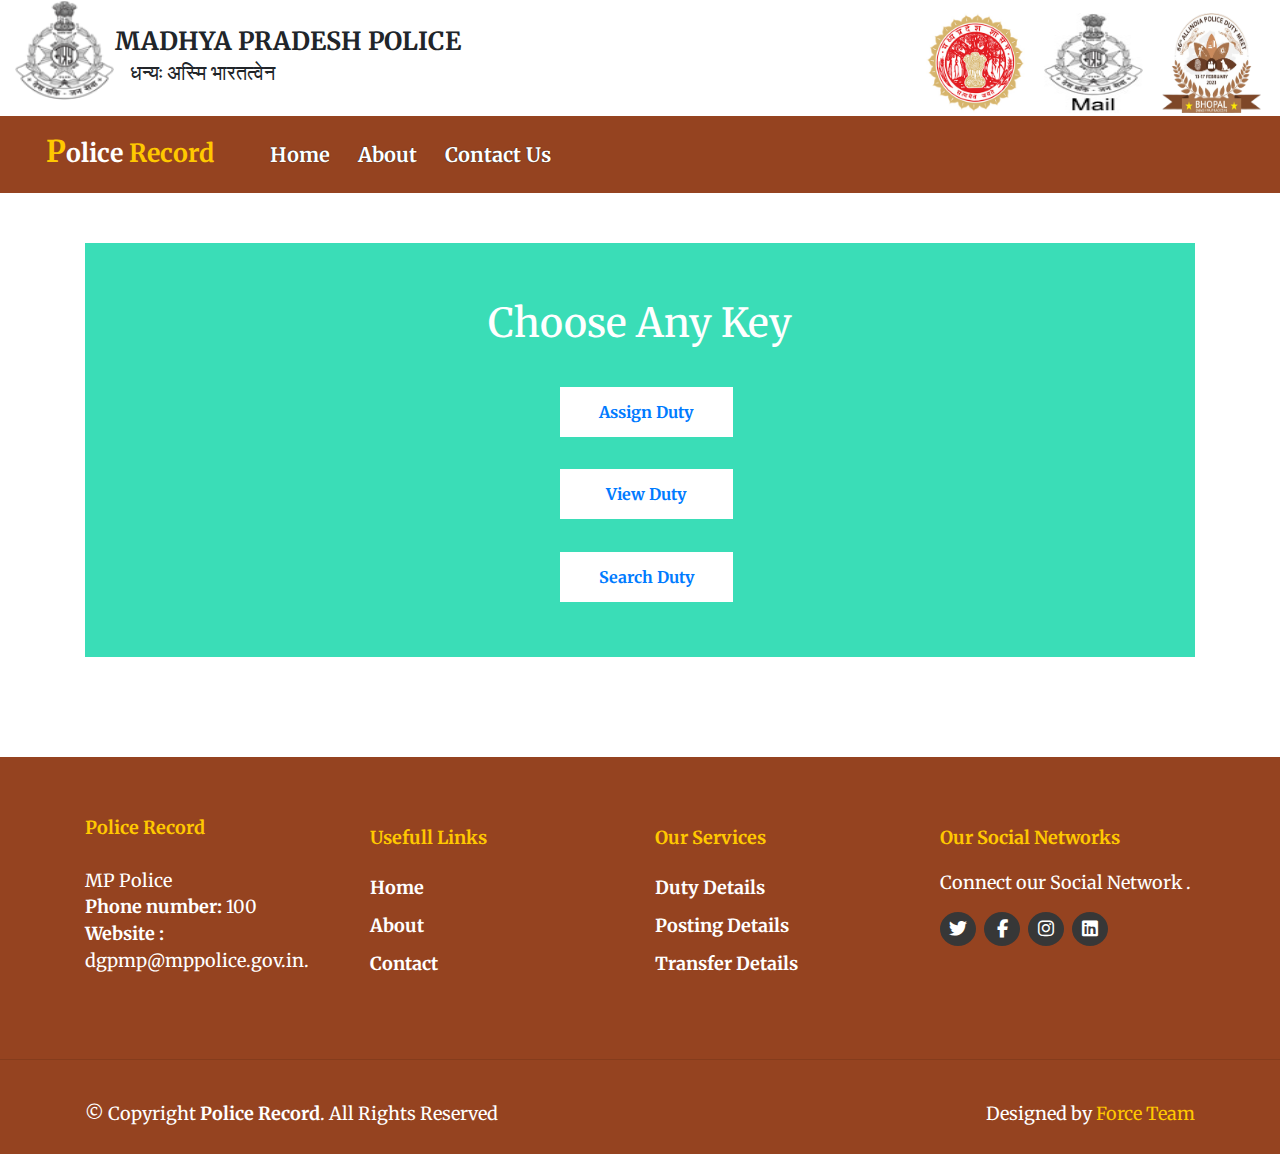
<file: Duty_Allocation.html>
<!DOCTYPE html>
<html lang="en">
<head>
    <meta charset="UTF-8">
    <meta http-equiv="X-UA-Compatible" content="IE=edge">
    <meta name="viewport" content="width=device-width, initial-scale=1.0">
    <title>MP POLICE </title>
    <link rel="stylesheet" href="style.css">
    <link rel="stylesheet" href="https://cdnjs.cloudflare.com/ajax/libs/font-awesome/6.2.0/css/all.min.css">
    <!-- bootstrap links -->
    <link href="https://cdn.jsdelivr.net/npm/bootstrap@5.0.2/dist/css/bootstrap.min.css" rel="stylesheet" integrity="sha384-EVSTQN3/azprG1Anm3QDgpJLIm9Nao0Yz1ztcQTwFspd3yD65VohhpuuCOmLASjC" crossorigin="anonymous">
    <!-- bootstrap links -->
    <!-- fonts links -->
    <link rel="preconnect" href="https://fonts.googleapis.com">
    <link rel="preconnect" href="https://fonts.gstatic.com" crossorigin>
    <link href="https://fonts.googleapis.com/css2?family=Merriweather&display=swap" rel="stylesheet">
    <!-- fonts links -->
</head>
<body>
  <div class="top-navbar">

    <a>
      <img alt="Police Mail" class="ulimg" data-entity-type="file" data-entity-uuid="" height="100" src="./images/MP12.png" width="99">
      <p>MADHYA PRADESH POLICE </p></br>
        <h5>धन्यः अस्मि भारतत्वेन</h5>
      

    </a>

      
      <div class="icons">
           

<a>
        <img alt="MadhyaPradesh Shasan" class="ulimg" data-entity-type="file" data-entity-uuid="519b0e59-4cbe-4785-bded-d7c54022a1ab"  height ="100"src="./images/Madhya_Pradesh_sashan-home.jpg"width="99">
      </a>
      <a>
        <img alt="Police Mail" class="ulimg" data-entity-type="file" data-entity-uuid="" height="100" src="./images/mp-police-mail.jpg" width="99">
      </a>

      <a>
       
        <img alt="aipdm" class="ulimg" data-entity-type="file" data-entity-uuid="" height="100" src="./images/AIPDM1.png" width="99">
        
      </a>


          <!--
          <a href="register.html"><img src="./images/register.png" alt="" width="18px">Register</a> -->
      </div>
  </div>
    <!-- top navbar -->

    <!-- navbar -->
    <nav class="navbar navbar-expand-lg" id="navbar">
        <div class="container-fluid">
          <a class="navbar-brand" href="index.html" id="logo"><span id="span1">P</span>olice <span>Record</span></a>
          <button class="navbar-toggler" type="button" data-bs-toggle="collapse" data-bs-target="#navbarSupportedContent" aria-controls="navbarSupportedContent" aria-expanded="false" aria-label="Toggle navigation">
            <span><img src="./images/menu.png" alt="" width="30px"></span>
          </button>
          <div class="collapse navbar-collapse" id="navbarSupportedContent">
            <ul class="navbar-nav me-auto mb-2 mb-lg-0">
              <li class="nav-item">
                <a class="nav-link active" aria-current="page" href="index.html">Home</a>
              </li>
              <!--
              <li class="nav-item">
                <a class="nav-link" href="#">Rules</a>
              </li> 

            -->
              
              <li class="nav-item">
                <a class="nav-link" href="about.html">About</a>
              </li>
              <li class="nav-item">
                <a class="nav-link" href="contact.html">Contact Us</a>
              </li>
            </ul>
            
          </div>
        </div>
      </nav>
    
      <div class="container" id="contact">

<!-- New code -->

<!-- code for Buttons -->
<link href="//maxcdn.bootstrapcdn.com/bootstrap/4.1.1/css/bootstrap.min.css" rel="stylesheet" id="bootstrap-css">
<script src="//maxcdn.bootstrapcdn.com/bootstrap/4.1.1/js/bootstrap.min.js"></script>
<script src="//cdnjs.cloudflare.com/ajax/libs/jquery/3.2.1/jquery.min.js"></script>
<!------ Include the above in your HEAD tag ---------->
<div class="container-fluid home-main">
		<!--<h2>Assign Duty <span class="blinker">.</span></h2>-->
    <h1>Choose Any Key</h1>
		<button type="submit" class="btn btn-default" ><a href="Duty_all_Assign12.php"><span class="blinker">Assign Duty</span></a></button>
</br>
        <!--<h2>View Duty <span class="blinker">.</span></h2>-->
		<button type="button" class="btn btn-default"><a href="dutyview.php"><span class="blinker">View Duty</span></a></button>


  </br>
  <!--<h2>View Duty <span class="blinker">.</span></h2>-->
<button type="button" class="btn btn-default"><a href="Duty_search.php"><span class="blinker">Search Duty</span></a></button>
	</div>
	
    <!--
    <div class="container-fluid home-content1">
		<div class="row">
			<div class="col-md-6 content1-left">
				<h3>Why to use Bootstrap <span class="blinker">?</span></h3>
				<p>Build responsive, mobile-first projects on the web with the world’s most popular front-end component library.</p>
            -->
				<!-- <div class="content1-left"></div> -->
             
            </div>
         <!--
			<div class="col-md-6 content1-right">
				<p>Bootstrap is an open source toolkit for developing with HTML, CSS, and JS. Quickly prototype your ideas or build your entire app with our Sass variables and mixins, responsive grid system, extensive prebuilt components, and powerful plugins built on jQuery.</p>
			</div>
        
		</div>
	</div>

	<div class="container-fluid home-content2">
		<p><span>News</span> and <span>announcements</span> for all things <span>Bootstrap</span>, including new <span>releases</span> and <span>Bootstrap Themes</span>.</p>
	</div>
      </div>
    -->
<!-- code for Buttons -->


 
    <!-- footer -->
    <footer id="footer">
      <div class="footer-top">
        <div class="container">
          <div class="row">

            <div class="col-lg-3 col-md-6 footer-contact">
              <h4>Police Record </h4>
              <p>
                MP Police <br>
              
              </p>
              <strong>Phone number:</strong> 100 <br>
              <strong>Website :</strong> dgpmp@mppolice.gov.in.<br>
            </div>

            <div class="col-lg-3 col-md-6 footer-links">
              <h4>Usefull Links</h4>
             <ul>
              <li><a href="index.html">Home</a></li>
             
              <li><a href="about.html">About</a></li>
              <li><a href="contact.html">Contact</a></li>
              
             </ul>
            </div>

            <div class="col-lg-3 col-md-6 footer-links">
              <h4>Our Services</h4>

             <ul>
              <li><a href="#">Duty Details</a></li>
              <li><a href="#">Posting Details</a></li>
              <li><a href="#">Transfer Details</a></
             </ul>
            </div>

            <div class="col-lg-3 col-md-6 footer-links">
              <h4>Our Social Networks</h4>
              <p>Connect our Social Network .</p>

              <div class="socail-links mt-3">
                <a href="https://twitter.com/mppolicedeptt?lang=en"><i class="fa-brands fa-twitter"></i></a>
                <a href="https://www.facebook.com/MPPoliceDeptt/"><i class="fa-brands fa-facebook-f"></i></a>
                <a href="https://www.instagram.com/mp_police_official/?hl=en"><i class="fa-brands fa-instagram"></i></a>
                
                <a href="https://in.linkedin.com/company/mppolice"><i class="fa-brands fa-linkedin"></i></a>
              </div>
            
            </div>

          </div>
        </div>
      </div>
      <hr>
      <div class="container py-4">
        <div class="copyright">
          &copy; Copyright <strong><span>Police Record</span></strong>. All Rights Reserved
        </div>
        <div class="credits">
          Designed by <a href="#">Force Team</a>
        </div>
      </div>

     
    </footer>
    <!-- footer -->
</file>
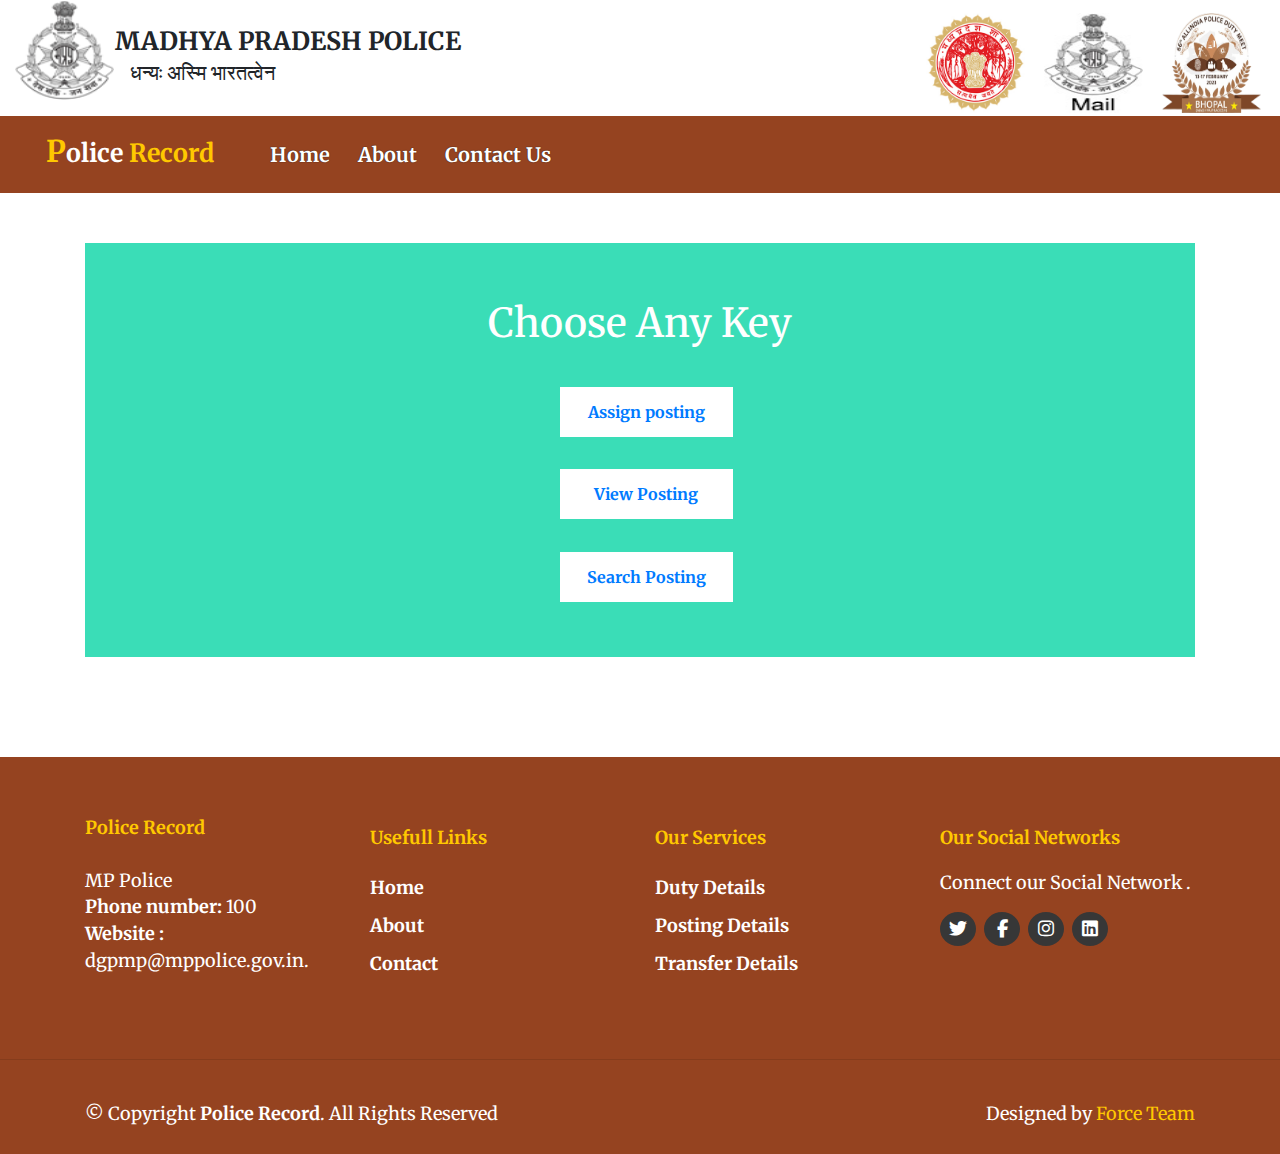
<file: posting_allocation.html>
<!DOCTYPE html>
<html lang="en">
<head>
    <meta charset="UTF-8">
    <meta http-equiv="X-UA-Compatible" content="IE=edge">
    <meta name="viewport" content="width=device-width, initial-scale=1.0">
    <title>MP POLICE </title>
    <link rel="stylesheet" href="style.css">
    <link rel="stylesheet" href="https://cdnjs.cloudflare.com/ajax/libs/font-awesome/6.2.0/css/all.min.css">
    <!-- bootstrap links -->
    <link href="https://cdn.jsdelivr.net/npm/bootstrap@5.0.2/dist/css/bootstrap.min.css" rel="stylesheet" integrity="sha384-EVSTQN3/azprG1Anm3QDgpJLIm9Nao0Yz1ztcQTwFspd3yD65VohhpuuCOmLASjC" crossorigin="anonymous">
    <!-- bootstrap links -->
    <!-- fonts links -->
    <link rel="preconnect" href="https://fonts.googleapis.com">
    <link rel="preconnect" href="https://fonts.gstatic.com" crossorigin>
    <link href="https://fonts.googleapis.com/css2?family=Merriweather&display=swap" rel="stylesheet">
    <!-- fonts links -->
</head>
<body>
  <div class="top-navbar">

    <a>
      <img alt="Police Mail" class="ulimg" data-entity-type="file" data-entity-uuid="" height="100" src="./images/MP12.png" width="99">
      <p>MADHYA PRADESH POLICE </p></br>
        <h5>धन्यः अस्मि भारतत्वेन</h5>
      

    </a>

      
      <div class="icons">
           

<a>
        <img alt="MadhyaPradesh Shasan" class="ulimg" data-entity-type="file" data-entity-uuid="519b0e59-4cbe-4785-bded-d7c54022a1ab"  height ="100"src="./images/Madhya_Pradesh_sashan-home.jpg"width="99">
      </a>
      <a>
        <img alt="Police Mail" class="ulimg" data-entity-type="file" data-entity-uuid="" height="100" src="./images/mp-police-mail.jpg" width="99">
      </a>

      <a>
       
        <img alt="aipdm" class="ulimg" data-entity-type="file" data-entity-uuid="" height="100" src="./images/AIPDM1.png" width="99">
        
      </a>


          <!--
          <a href="register.html"><img src="./images/register.png" alt="" width="18px">Register</a> -->
      </div>
  </div>
    <!-- top navbar -->

    <!-- navbar -->
    <nav class="navbar navbar-expand-lg" id="navbar">
        <div class="container-fluid">
          <a class="navbar-brand" href="index.html" id="logo"><span id="span1">P</span>olice <span>Record</span></a>
          <button class="navbar-toggler" type="button" data-bs-toggle="collapse" data-bs-target="#navbarSupportedContent" aria-controls="navbarSupportedContent" aria-expanded="false" aria-label="Toggle navigation">
            <span><img src="./images/menu.png" alt="" width="30px"></span>
          </button>
          <div class="collapse navbar-collapse" id="navbarSupportedContent">
            <ul class="navbar-nav me-auto mb-2 mb-lg-0">
              <li class="nav-item">
                <a class="nav-link active" aria-current="page" href="index.html">Home</a>
              </li>
              <!--
              <li class="nav-item">
                <a class="nav-link" href="#">Rules</a>
              </li> 

            -->
              
              <li class="nav-item">
                <a class="nav-link" href="about.html">About</a>
              </li>
              <li class="nav-item">
                <a class="nav-link" href="contact.html">Contact Us</a>
              </li>
            </ul>
            
          </div>
        </div>
      </nav>
    
      <div class="container" id="contact">

<!-- New code -->

<!-- code for Buttons -->
<link href="//maxcdn.bootstrapcdn.com/bootstrap/4.1.1/css/bootstrap.min.css" rel="stylesheet" id="bootstrap-css">
<script src="//maxcdn.bootstrapcdn.com/bootstrap/4.1.1/js/bootstrap.min.js"></script>
<script src="//cdnjs.cloudflare.com/ajax/libs/jquery/3.2.1/jquery.min.js"></script>
<!------ Include the above in your HEAD tag ---------->
<div class="container-fluid home-main">
		<!--<h2>Assign Duty <span class="blinker">.</span></h2>-->
    <h1>Choose Any Key</h1>
		<button type="submit" class="btn btn-default" ><a href="posting_all_assign12.php"><span class="blinker">Assign posting</span></a></button>
</br>
        <!--<h2>View Duty <span class="blinker">.</span></h2>-->
		<button type="button" class="btn btn-default"><a href="postingview.php"><span class="blinker">View Posting</span></a></button>


  </br>
  <!--<h2>View Duty <span class="blinker">.</span></h2>-->
<button type="button" class="btn btn-default"><a href="posting_search.php"><span class="blinker">Search Posting</span></a></button>
	</div>
	
    <!--
    <div class="container-fluid home-content1">
		<div class="row">
			<div class="col-md-6 content1-left">
				<h3>Why to use Bootstrap <span class="blinker">?</span></h3>
				<p>Build responsive, mobile-first projects on the web with the world’s most popular front-end component library.</p>
            -->
				<!-- <div class="content1-left"></div> -->
             
            </div>
         <!--
			<div class="col-md-6 content1-right">
				<p>Bootstrap is an open source toolkit for developing with HTML, CSS, and JS. Quickly prototype your ideas or build your entire app with our Sass variables and mixins, responsive grid system, extensive prebuilt components, and powerful plugins built on jQuery.</p>
			</div>
        
		</div>
	</div>

	<div class="container-fluid home-content2">
		<p><span>News</span> and <span>announcements</span> for all things <span>Bootstrap</span>, including new <span>releases</span> and <span>Bootstrap Themes</span>.</p>
	</div>
      </div>
    -->
<!-- code for Buttons -->


    <!-- footer -->
    <footer id="footer">
      <div class="footer-top">
        <div class="container">
          <div class="row">

            <div class="col-lg-3 col-md-6 footer-contact">
              <h4>Police Record </h4>
              <p>
                MP Police <br>
              
              </p>
              <strong>Phone number:</strong> 100 <br>
              <strong>Website :</strong> dgpmp@mppolice.gov.in.<br>
            </div>

            <div class="col-lg-3 col-md-6 footer-links">
              <h4>Usefull Links</h4>
             <ul>
              <li><a href="index.html">Home</a></li>
             
              <li><a href="about.html">About</a></li>
              <li><a href="contact.html">Contact</a></li>
              
             </ul>
            </div>

            <div class="col-lg-3 col-md-6 footer-links">
              <h4>Our Services</h4>

             <ul>
              <li><a href="#">Duty Details</a></li>
              <li><a href="#">Posting Details</a></li>
              <li><a href="#">Transfer Details</a></
             </ul>
            </div>

            <div class="col-lg-3 col-md-6 footer-links">
              <h4>Our Social Networks</h4>
              <p>Connect our Social Network .</p>

              <div class="socail-links mt-3">
                <a href="https://twitter.com/mppolicedeptt?lang=en"><i class="fa-brands fa-twitter"></i></a>
                <a href="https://www.facebook.com/MPPoliceDeptt/"><i class="fa-brands fa-facebook-f"></i></a>
                <a href="https://www.instagram.com/mp_police_official/?hl=en"><i class="fa-brands fa-instagram"></i></a>
                
                <a href="https://in.linkedin.com/company/mppolice"><i class="fa-brands fa-linkedin"></i></a>
              </div>
            
            </div>

          </div>
        </div>
      </div>
      <hr>
      <div class="container py-4">
        <div class="copyright">
          &copy; Copyright <strong><span>Police Record</span></strong>. All Rights Reserved
        </div>
        <div class="credits">
          Designed by <a href="#">Force Team</a>
        </div>
      </div>

     
    </footer>
    <!-- footer -->
</file>
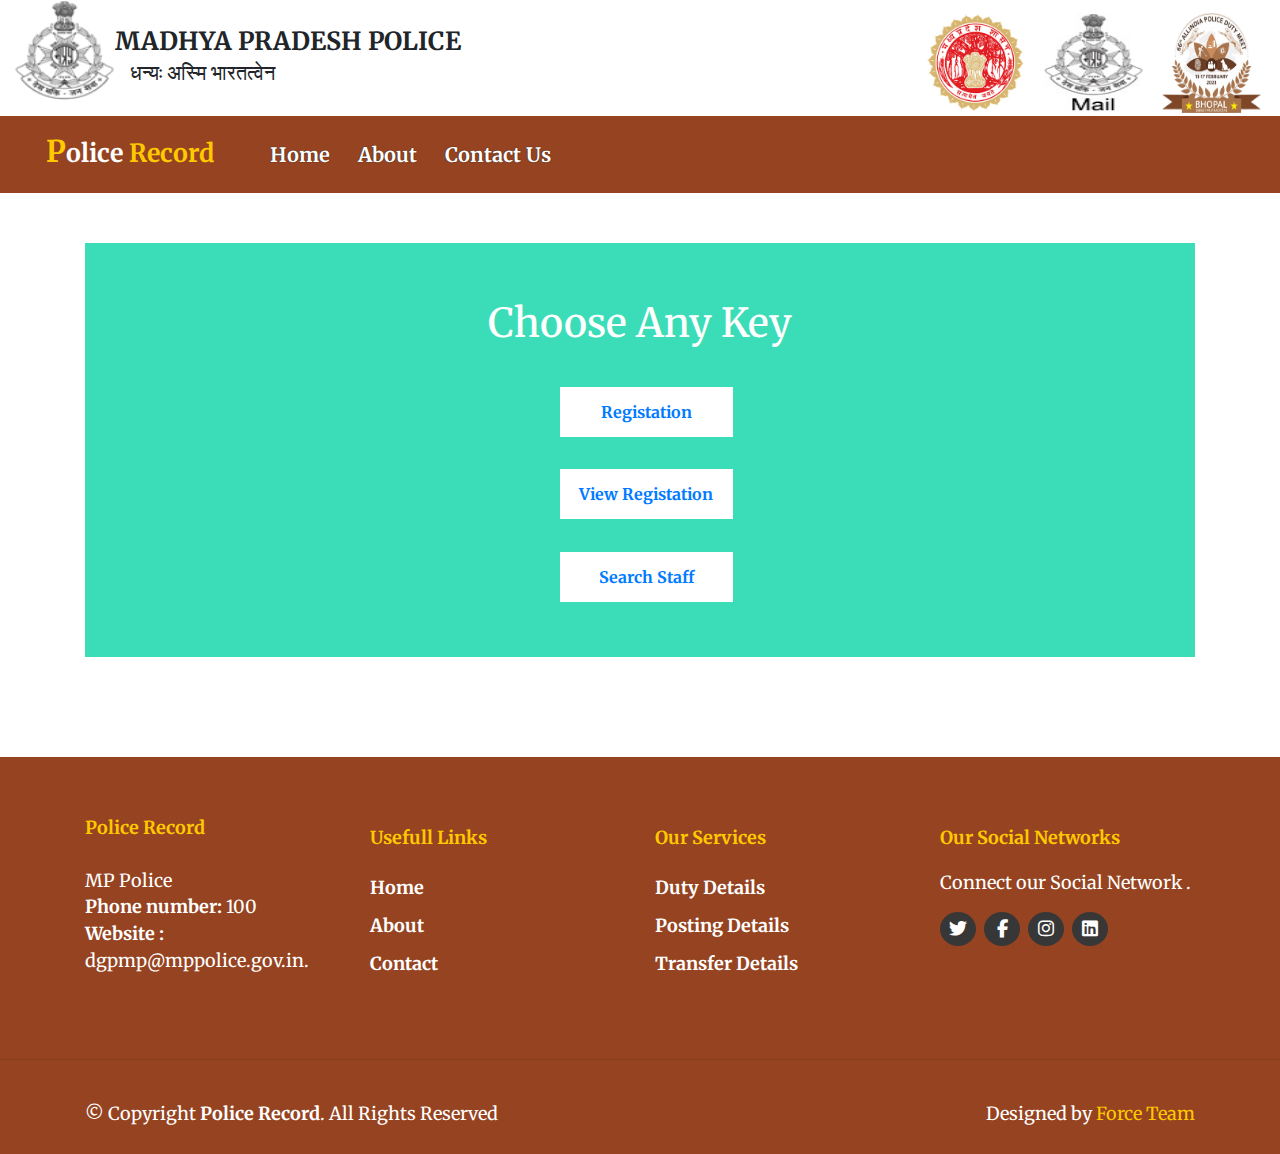
<file: registation_allocation.html>
<!DOCTYPE html>
<html lang="en">
<head>
    <meta charset="UTF-8">
    <meta http-equiv="X-UA-Compatible" content="IE=edge">
    <meta name="viewport" content="width=device-width, initial-scale=1.0">
    <title>MP POLICE </title>
    <link rel="stylesheet" href="style.css">
    <link rel="stylesheet" href="https://cdnjs.cloudflare.com/ajax/libs/font-awesome/6.2.0/css/all.min.css">
    <!-- bootstrap links -->
    <link href="https://cdn.jsdelivr.net/npm/bootstrap@5.0.2/dist/css/bootstrap.min.css" rel="stylesheet" integrity="sha384-EVSTQN3/azprG1Anm3QDgpJLIm9Nao0Yz1ztcQTwFspd3yD65VohhpuuCOmLASjC" crossorigin="anonymous">
    <!-- bootstrap links -->
    <!-- fonts links -->
    <link rel="preconnect" href="https://fonts.googleapis.com">
    <link rel="preconnect" href="https://fonts.gstatic.com" crossorigin>
    <link href="https://fonts.googleapis.com/css2?family=Merriweather&display=swap" rel="stylesheet">
    <!-- fonts links -->
</head>
<body>
  <div class="top-navbar">

    <a>
      <img alt="Police Mail" class="ulimg" data-entity-type="file" data-entity-uuid="" height="100" src="./images/MP12.png" width="99">
      <p>MADHYA PRADESH POLICE </p></br>
        <h5>धन्यः अस्मि भारतत्वेन</h5>
      

    </a>

      
      <div class="icons">
           

<a>
        <img alt="MadhyaPradesh Shasan" class="ulimg" data-entity-type="file" data-entity-uuid="519b0e59-4cbe-4785-bded-d7c54022a1ab"  height ="100"src="./images/Madhya_Pradesh_sashan-home.jpg"width="99">
      </a>
      <a>
        <img alt="Police Mail" class="ulimg" data-entity-type="file" data-entity-uuid="" height="100" src="./images/mp-police-mail.jpg" width="99">
      </a>

      <a>
       
        <img alt="aipdm" class="ulimg" data-entity-type="file" data-entity-uuid="" height="100" src="./images/AIPDM1.png" width="99">
        
      </a>


          <!--
          <a href="register.html"><img src="./images/register.png" alt="" width="18px">Register</a> -->
      </div>
  </div>
    <!-- top navbar -->

    <!-- navbar -->
    <nav class="navbar navbar-expand-lg" id="navbar">
        <div class="container-fluid">
          <a class="navbar-brand" href="index.html" id="logo"><span id="span1">P</span>olice <span>Record</span></a>
          <button class="navbar-toggler" type="button" data-bs-toggle="collapse" data-bs-target="#navbarSupportedContent" aria-controls="navbarSupportedContent" aria-expanded="false" aria-label="Toggle navigation">
            <span><img src="./images/menu.png" alt="" width="30px"></span>
          </button>
          <div class="collapse navbar-collapse" id="navbarSupportedContent">
            <ul class="navbar-nav me-auto mb-2 mb-lg-0">
              <li class="nav-item">
                <a class="nav-link active" aria-current="page" href="index.html">Home</a>
              </li>
              <!--
              <li class="nav-item">
                <a class="nav-link" href="#">Rules</a>
              </li> 

            -->
              
              <li class="nav-item">
                <a class="nav-link" href="about.html">About</a>
              </li>
              <li class="nav-item">
                <a class="nav-link" href="contact.html">Contact Us</a>
              </li>
            </ul>
            
          </div>
        </div>
      </nav>
    
      <div class="container" id="contact">

<!-- New code -->

<!-- code for Buttons -->
<link href="//maxcdn.bootstrapcdn.com/bootstrap/4.1.1/css/bootstrap.min.css" rel="stylesheet" id="bootstrap-css">
<script src="//maxcdn.bootstrapcdn.com/bootstrap/4.1.1/js/bootstrap.min.js"></script>
<script src="//cdnjs.cloudflare.com/ajax/libs/jquery/3.2.1/jquery.min.js"></script>
<!------ Include the above in your HEAD tag ---------->
<div class="container-fluid home-main">
		<!--<h2>Assign Duty <span class="blinker">.</span></h2>-->
    <h1>Choose Any Key</h1>
		<button type="submit" class="btn btn-default" ><a href="registation_aII_staff.php"><span class="blinker">Registation</span></a></button>
</br>
        <!--<h2>View Duty <span class="blinker">.</span></h2>-->
		<button type="button" class="btn btn-default"><a href="registationView.php"><span class="blinker">View Registation</span></a></button>
	

  <br>
    <!--<h2>View Duty <span class="blinker">.</span></h2>-->
		<button type="button" class="btn btn-default"><a href="registation_search_staff.php"><span class="blinker">Search Staff</span></a></button>
	</div>
	
    <!--
    <div class="container-fluid home-content1">
		<div class="row">
			<div class="col-md-6 content1-left">
				<h3>Why to use Bootstrap <span class="blinker">?</span></h3>
				<p>Build responsive, mobile-first projects on the web with the world’s most popular front-end component library.</p>
            -->
				<!-- <div class="content1-left"></div> -->
             
            </div>
         <!--
			<div class="col-md-6 content1-right">
				<p>Bootstrap is an open source toolkit for developing with HTML, CSS, and JS. Quickly prototype your ideas or build your entire app with our Sass variables and mixins, responsive grid system, extensive prebuilt components, and powerful plugins built on jQuery.</p>
			</div>
        
		</div>
	</div>

	<div class="container-fluid home-content2">
		<p><span>News</span> and <span>announcements</span> for all things <span>Bootstrap</span>, including new <span>releases</span> and <span>Bootstrap Themes</span>.</p>
	</div>
      </div>
    -->
<!-- code for Buttons -->


    <!-- footer -->
    <footer id="footer">
      <div class="footer-top">
        <div class="container">
          <div class="row">

            <div class="col-lg-3 col-md-6 footer-contact">
              <h4>Police Record </h4>
              <p>
                MP Police <br>
              
              </p>
              <strong>Phone number:</strong> 100 <br>
              <strong>Website :</strong> dgpmp@mppolice.gov.in.<br>
            </div>

            <div class="col-lg-3 col-md-6 footer-links">
              <h4>Usefull Links</h4>
             <ul>
              <li><a href="index.html">Home</a></li>
             
              <li><a href="about.html">About</a></li>
              <li><a href="contact.html">Contact</a></li>
              
             </ul>
            </div>

            <div class="col-lg-3 col-md-6 footer-links">
              <h4>Our Services</h4>

             <ul>
              <li><a href="#">Duty Details</a></li>
              <li><a href="#">Posting Details</a></li>
              <li><a href="#">Transfer Details</a></
             </ul>
            </div>

            <div class="col-lg-3 col-md-6 footer-links">
              <h4>Our Social Networks</h4>
              <p>Connect our Social Network .</p>

              <div class="socail-links mt-3">
                <a href="https://twitter.com/mppolicedeptt?lang=en"><i class="fa-brands fa-twitter"></i></a>
                <a href="https://www.facebook.com/MPPoliceDeptt/"><i class="fa-brands fa-facebook-f"></i></a>
                <a href="https://www.instagram.com/mp_police_official/?hl=en"><i class="fa-brands fa-instagram"></i></a>
                
                <a href="https://in.linkedin.com/company/mppolice"><i class="fa-brands fa-linkedin"></i></a>
              </div>
            
            </div>

          </div>
        </div>
      </div>
      <hr>
      <div class="container py-4">
        <div class="copyright">
          &copy; Copyright <strong><span>Police Record</span></strong>. All Rights Reserved
        </div>
        <div class="credits">
          Designed by <a href="#">Force Team</a>
        </div>
      </div>

     
    </footer>
    <!-- footer -->
</file>
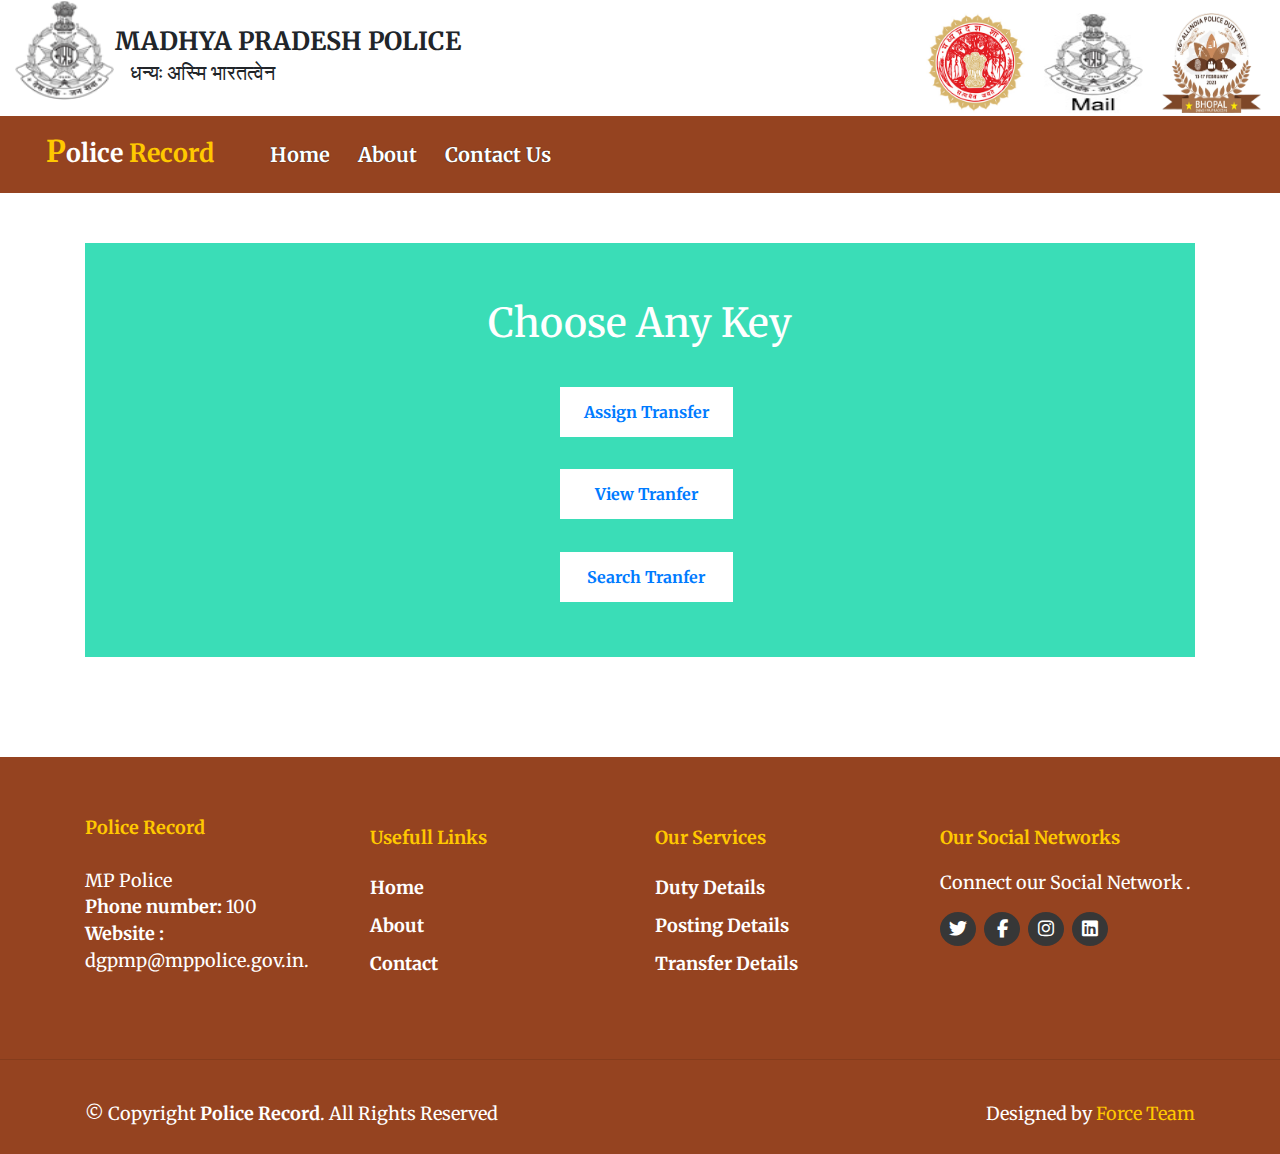
<file: transfer_allo.html>
<!DOCTYPE html>
<html lang="en">
<head>
    <meta charset="UTF-8">
    <meta http-equiv="X-UA-Compatible" content="IE=edge">
    <meta name="viewport" content="width=device-width, initial-scale=1.0">
    <title>MP POLICE </title>
    <link rel="stylesheet" href="style.css">
    <link rel="stylesheet" href="https://cdnjs.cloudflare.com/ajax/libs/font-awesome/6.2.0/css/all.min.css">
    <!-- bootstrap links -->
    <link href="https://cdn.jsdelivr.net/npm/bootstrap@5.0.2/dist/css/bootstrap.min.css" rel="stylesheet" integrity="sha384-EVSTQN3/azprG1Anm3QDgpJLIm9Nao0Yz1ztcQTwFspd3yD65VohhpuuCOmLASjC" crossorigin="anonymous">
    <!-- bootstrap links -->
    <!-- fonts links -->
    <link rel="preconnect" href="https://fonts.googleapis.com">
    <link rel="preconnect" href="https://fonts.gstatic.com" crossorigin>
    <link href="https://fonts.googleapis.com/css2?family=Merriweather&display=swap" rel="stylesheet">
    <!-- fonts links -->
</head>
<body>
  <div class="top-navbar">

    <a>
      <img alt="Police Mail" class="ulimg" data-entity-type="file" data-entity-uuid="" height="100" src="./images/MP12.png" width="99">
      <p>MADHYA PRADESH POLICE </p></br>
        <h5>धन्यः अस्मि भारतत्वेन</h5>
      

    </a>

      
      <div class="icons">
           

<a>
        <img alt="MadhyaPradesh Shasan" class="ulimg" data-entity-type="file" data-entity-uuid="519b0e59-4cbe-4785-bded-d7c54022a1ab"  height ="100"src="./images/Madhya_Pradesh_sashan-home.jpg"width="99">
      </a>
      <a>
        <img alt="Police Mail" class="ulimg" data-entity-type="file" data-entity-uuid="" height="100" src="./images/mp-police-mail.jpg" width="99">
      </a>

      <a>
       
        <img alt="aipdm" class="ulimg" data-entity-type="file" data-entity-uuid="" height="100" src="./images/AIPDM1.png" width="99">
        
      </a>


          <!--
          <a href="register.html"><img src="./images/register.png" alt="" width="18px">Register</a> -->
      </div>
  </div>
    <!-- top navbar -->

    <!-- navbar -->
    <nav class="navbar navbar-expand-lg" id="navbar">
        <div class="container-fluid">
          <a class="navbar-brand" href="index.html" id="logo"><span id="span1">P</span>olice <span>Record</span></a>
          <button class="navbar-toggler" type="button" data-bs-toggle="collapse" data-bs-target="#navbarSupportedContent" aria-controls="navbarSupportedContent" aria-expanded="false" aria-label="Toggle navigation">
            <span><img src="./images/menu.png" alt="" width="30px"></span>
          </button>
          <div class="collapse navbar-collapse" id="navbarSupportedContent">
            <ul class="navbar-nav me-auto mb-2 mb-lg-0">
              <li class="nav-item">
                <a class="nav-link active" aria-current="page" href="index.html">Home</a>
              </li>
              <!--
              <li class="nav-item">
                <a class="nav-link" href="#">Rules</a>
              </li> 

            -->
              
              <li class="nav-item">
                <a class="nav-link" href="about.html">About</a>
              </li>
              <li class="nav-item">
                <a class="nav-link" href="contact.html">Contact Us</a>
              </li>
            </ul>
            
          </div>
        </div>
      </nav>
    
      <div class="container" id="contact">

<!-- New code -->

<!-- code for Buttons -->
<link href="//maxcdn.bootstrapcdn.com/bootstrap/4.1.1/css/bootstrap.min.css" rel="stylesheet" id="bootstrap-css">
<script src="//maxcdn.bootstrapcdn.com/bootstrap/4.1.1/js/bootstrap.min.js"></script>
<script src="//cdnjs.cloudflare.com/ajax/libs/jquery/3.2.1/jquery.min.js"></script>
<!------ Include the above in your HEAD tag ---------->
<div class="container-fluid home-main">
		<!--<h2>Assign Duty <span class="blinker">.</span></h2>-->
    <h1>Choose Any Key</h1>
		<button type="submit" class="btn btn-default" ><a href="transfer_all_assign12.php"><span class="blinker">Assign Transfer</span></a></button>
</br>
        <!--<h2>View Duty <span class="blinker">.</span></h2>-->
		<button type="button" class="btn btn-default"><a href="transferView.php"><span class="blinker">View Tranfer</span></a></button>


  </br>
  <!--<h2>View Duty <span class="blinker">.</span></h2>-->
<button type="button" class="btn btn-default"><a href="transfer_search.php"><span class="blinker">Search Tranfer</span></a></button>
	</div>
	
    <!--
    <div class="container-fluid home-content1">
		<div class="row">
			<div class="col-md-6 content1-left">
				<h3>Why to use Bootstrap <span class="blinker">?</span></h3>
				<p>Build responsive, mobile-first projects on the web with the world’s most popular front-end component library.</p>
            -->
				<!-- <div class="content1-left"></div> -->
             
            </div>
         <!--
			<div class="col-md-6 content1-right">
				<p>Bootstrap is an open source toolkit for developing with HTML, CSS, and JS. Quickly prototype your ideas or build your entire app with our Sass variables and mixins, responsive grid system, extensive prebuilt components, and powerful plugins built on jQuery.</p>
			</div>
        
		</div>
	</div>

	<div class="container-fluid home-content2">
		<p><span>News</span> and <span>announcements</span> for all things <span>Bootstrap</span>, including new <span>releases</span> and <span>Bootstrap Themes</span>.</p>
	</div>
      </div>
    -->
<!-- code for Buttons -->


    <!-- footer -->
    <footer id="footer">
      <div class="footer-top">
        <div class="container">
          <div class="row">

            <div class="col-lg-3 col-md-6 footer-contact">
              <h4>Police Record </h4>
              <p>
                MP Police <br>
              
              </p>
              <strong>Phone number:</strong> 100 <br>
              <strong>Website :</strong> dgpmp@mppolice.gov.in.<br>
            </div>

            <div class="col-lg-3 col-md-6 footer-links">
              <h4>Usefull Links</h4>
             <ul>
              <li><a href="index.html">Home</a></li>
             
              <li><a href="about.html">About</a></li>
              <li><a href="contact.html">Contact</a></li>
              
             </ul>
            </div>

            <div class="col-lg-3 col-md-6 footer-links">
              <h4>Our Services</h4>

             <ul>
              <li><a href="#">Duty Details</a></li>
              <li><a href="#">Posting Details</a></li>
              <li><a href="#">Transfer Details</a></
             </ul>
            </div>

            <div class="col-lg-3 col-md-6 footer-links">
              <h4>Our Social Networks</h4>
              <p>Connect our Social Network .</p>

              <div class="socail-links mt-3">
                <a href="https://twitter.com/mppolicedeptt?lang=en"><i class="fa-brands fa-twitter"></i></a>
                <a href="https://www.facebook.com/MPPoliceDeptt/"><i class="fa-brands fa-facebook-f"></i></a>
                <a href="https://www.instagram.com/mp_police_official/?hl=en"><i class="fa-brands fa-instagram"></i></a>
                
                <a href="https://in.linkedin.com/company/mppolice"><i class="fa-brands fa-linkedin"></i></a>
              </div>
            
            </div>

          </div>
        </div>
      </div>
      <hr>
      <div class="container py-4">
        <div class="copyright">
          &copy; Copyright <strong><span>Police Record</span></strong>. All Rights Reserved
        </div>
        <div class="credits">
          Designed by <a href="#">Force Team</a>
        </div>
      </div>

     
    </footer>
    <!-- footer -->
</file>
<file: style.css>
*{
    margin: 0;
    padding: 0;
    box-sizing: border-box;
    outline: none;
    font-family: 'Merriweather', serif;
    
}



/* top navbar */
.top-navbar{
    display: flex;
    justify-content: space-between;
   
}
.top-navbar p{
    margin-top: -80px;
    font-weight: bold;
    margin-left: 100px;
    font-size: 25px;
}

.top-navbar h5{
    margin-top: -40px;
   
    margin-left: 115px;
   
}

.top-navbar .icons{
    margin-top: 13px;
    margin-right: 19px;
}
.top-navbar a{
    text-decoration: none;
    color: black;
    margin-left: 15px;
}
.top-navbar a img{
    margin-bottom: 3px;
}
.top-navbar a:hover{
    color: black;
}
@media screen and (max-width:400px){
    .top-navbar a{
        font-size: 13px;
    }
    .top-navbar a img{
        width: 15px;
    }
    .top-navbar p{
        font-size: 13px;
    }
}
@media screen and (max-width:320px){
    .top-navbar a{
        font-size: 10px;
    }
    .top-navbar a img{
        width: 13px;
    }
    .top-navbar p{
        font-size: 10px;
    }
}
@media screen and (max-width:318px){
    .top-navbar a{
        font-size: 8px;
        margin-left: 0;
    }
    .top-navbar a img{
        width: 10px;
        margin-left: 0;
    }
    .top-navbar p{
        font-size: 10px;
        margin-top: 20px;
    }
}
/* top navbar */



/* navbar */
#navbar{
    background-color:  rgb(149, 67, 32);
}
#logo{
    margin-left: 15px;
    color: white;
    font-size: 25px;
    font-weight: bold;
    margin-bottom: 6px;
}
#logo span{
    color: #ffc800;
}
#logo #span1{
    font-size: 30px;
}
.navbar-nav{
    margin-left: 20px;
}
.nav-item{
    margin-left: 10px;
    font-size: 20px;
    font-weight: bold;
    
}
.nav-item .nav-link{
    color: white;
    margin-left: 2px;
    text-shadow: 0px 0px 1px black;
    transition: 0.5s ease;
}
.nav-item .nav-link:hover{
    color: #ffc800;
}
.dropdown-menu li a{
    color: white;
    transition: 0.5s ease;
}
.dropdown-menu li a:hover{
    background-color: rgb(67 0 86);
    color: #ffc800;
}


/* navbar */





/* home content */
.home{
    width: 100%;
    height: 60vh;
    display: flex;
    align-items: center;
    justify-content: center;
    flex-wrap: wrap;
    position: relative;
    background-color: #a9a9a92b;
    z-index: 0;
}
.home .img{
    flex: 1 1 300px;
    height: 600px;
  
    
  
}
.home .img img{
    margin-top: 1px;
    width: 100%;
    height: 670px;
}
.home .content{
    flex: 1 1 400px;
    margin-top: 20px;
}
.content h1{
    color: rgb(86, 0, 47);
    font-weight: bold;
    margin-left: 23px;
    font-size: 55px;
    text-shadow: -1px 1px 1px black;
}
.content h1 span{
    color: rgb(67 0 86);
    text-shadow: 1px 1px 1px black;
}
#span2{
    color: #ffc800;
}
.content p{
    margin-left: 23px;
}
.btn{
    margin-left: 13px;
}
.btn button{
    width: 150px;
    height: 32px;
    letter-spacing: 3px;
    background-color: rgb(67 0 86);
    color: white;
    border-radius: 5px;
    border: none;
    transition: 0.5s ease;
    cursor: pointer;
}
.btn button:hover{
    background-color: #ffc800;
    color: black;
    border: none;
}
@media screen and (max-width:1200px){
    .home{
        height: 90vh;
    }
}
@media screen and (max-width:799px){
    .home{
        height: 140vh;
    }
}
@media screen and (max-width:550px){
    .home{
        height: 110vh;
    }
}
@media screen and (max-width:420px){
   .content h1{
    font-size: 45px;
   }
}
@media screen and (max-width:320px){
   .content h1{
    font-size: 36px;
   }
}
/* home content */

/* contact & map*/

#map {
    width: 100%;
    height: 100%;
    border-radius: 10px;
  }
  #cont{

    font-size: 43px;
  }





#learn{

   margin-top: -21px;




}
/* banner */
.banner{
    margin-top: 60px;
    width: 100%;
    height: 80vh;
    display: flex;
    align-items: center;
    justify-content: center;
    flex-wrap: wrap;
    position: relative;
    background-color: #a9a9a92b;
    z-index: 0;
}
.banner .img{
    flex: 1 1 300px;
}
.banner .img img{
    margin-top: 30px;
    width: 100%;
}
.banner .content{
    flex: 1 1 400px;
    margin-top: 20px;
}
.banner .content h1{
    color: rgb(67 0 86);
    font-weight: bold;
    margin-left: 23px;
    font-size: 55px;
    text-shadow: -1px 1px 1px black;
}
.banner .content h1 span{
    color: rgb(67 0 86);
    text-shadow: 1px 1px 1px black;
}
#span2{
    color: #ffc800;
}
.banner .content p{
    margin-left: 23px;
}
.btn{
    margin-left: 13px;
}
.btn button{
    width: 150px;
    height: 32px;
    letter-spacing: 3px;
    background-color: rgb(67 0 86);
    color: white;
    border-radius: 5px;
    border: none;
    transition: 0.5s ease;
    cursor: pointer;
}
.btn button:hover{
    background-color: #ffc800;
    color: black;
    border: none;
}
@media screen and (max-width:1200px){
    .banner{
        height: 90vh;
    }
}
@media screen and (max-width:799px){
    .banner{
        height: 140vh;
    }
}
@media screen and (max-width:550px){
    .banner{
        height: 110vh;
    }
}
@media screen and (max-width:420px){
   .banner .content h1{
    font-size: 45px;
   }
}
@media screen and (max-width:320px){
   .banner .content h1{
    font-size: 36px;
   }
}
/* banner */




/* footer */
#footer{
    padding: 0 0 30px 0px;
    color: white;
    font-size: 18px;
    background-color: rgb(149, 67, 32);
    margin-top: 100px;

   
}
#footer .footer-top{
    padding: 60px 0 30px 0;
    background-color: rgb(149, 67, 32);
    color: white;
    font-size: 18px;
}
#footer .footer-top .footer-contact{
    margin-bottom: 20px;
    font-size: 18px;
}
#footer .footer-top .footer-contact h4{
    color: #ffc800;
    font-size: 20px;
}
#footer .footer-top .footer-contact h4{
    font-size: 20px;
    margin: 0 0 30px 0;
    padding: 2px 0 2px 0;
    line-height: 1;
    font-weight: 700;
    font-size: 18px;
}
#footer .footer-top .footer-contact p{
    font-size: 14px;
    line-height: 24px;
    margin-bottom: 0;
    color: white;
    font-size: 18px;
}
#footer .footer-top h4{
    font-size: 16px;
    font-weight: bold;
    position: relative;
    padding-bottom: 12px;
    font-size: 18px;
}
#footer .footer-top .footer-links{
    margin-bottom: 30px;
    margin-top: 10px;
}
#footer .footer-top .footer-links h4{
    color: #ffc800;
    font-size: 20 px;
}
#footer .footer-top .footer-links ul{
    list-style: none;
    padding: 0;
    margin: 0;
}
#footer .footer-top .footer-links ul li{
    padding: 10px 0;
    display: flex;
    align-items: center;
    font-size: 18px;
}
#footer .footer-top .footer-links ul li a{
    text-decoration: none;
    color: white;
    display: inline-block;
    line-height: 1;
    font-weight: bold;
    transition: 0.5s ease;
}
#footer .footer-top .footer-links ul li a:hover{
    color: #ffc800;
}
#footer .footer-top .socail-links a{
    font-size: 18px;
    display: inline-block;
    text-decoration: none;
    background-color: #373737;
    color: white;
    line-height: 1;
    padding: 8px 0;
    margin-right: 4px;
    border-radius: 50%;
    text-align: center;
    width: 36px;
    transition: 0.5s ease;
    
}
#footer .footer-top .socail-links a:hover{
    background-color: #ffc800;
    color: white;
}
#footer .copyright{
    text-align: center;
    float: left;
    
    font-size: 18px;
    
}
#footer .credits{
    float: right;
    text-align: center;
    font-size: 18px;
}
#footer .credits a{
    color: #ffc800;
}
/* footer */








/* Register */
#register{
    width: 70%;
    height: 160vh;
    background-color: #45acd8;
    margin-top: 45px;
    border-radius: 10px;
    box-shadow: rgba(22, 12, 46, 0.15) 0px 48px 100px 0px;
}
#side11{
    background-color: white;
    height: 160vh;
    width: 620px;
    
    border-radius: 10px;
}





/* login */
#login{
    width: 71%;
    height: 80vh;
    background-color: #d6eef7;
    margin-top: 45px;
    border-radius: 10px;
    box-shadow: rgba(22, 12, 46, 0.15) 0px 48px 100px 0px;
}

#side1 h3{
    color: #da2e2e;
    font-weight: bold;
    margin-top: 32px;
    font-size: 31px;
    font-weight: bold;
    text-shadow: 0px 1px 1px black;
}
#side1 p{

    font-size: 16px;

   
}


#side1 i{

    position: absolute;
    font-size: 18px;
    color: grey;
    margin: 19px 0 0 -25px;
    
    
    
    }

#side2{
    background-color: rgb(190, 238, 246);
    height: 80vh;
    width: 539px;
    
    border-radius: 10px;
}
#side2 h3{
    margin-top: 30px;
    color: #da2e2e;
    font-weight: bold;
    font-size: 31px;
    text-shadow: 0px 1px 1px black;
}
.input2 input{
    margin-top: 15px;
    width: 300px;
    border: none;
    border-bottom: 2px solid #e84083;
}

#side2 p{

font-size: 20px;





}
.input2 input ::placeholder{
    font-weight: bold;
}


/* LOGIN button */
#btnlogin{
    padding-top: 30px;
    transition:.5s ;
    font-weight: bold;

}
#btnlogin a{
    padding: 8px;
    text-decoration: none;
    
    border-radius: 11px;
    background-color:#da2e2e;
    color: white;
    font-weight: bold;
    border: none;
    text-shadow: 0px 0px 1px black;
}


#btn1{


    padding: 8px;
    text-decoration: none;
    
    border-radius: 11px;
    background-color:#da2e2e;
    color: white;
    font-weight: bold;
    border: none;
    text-shadow: 0px 0px 1px black;

}
#side2 p{
    margin-top: 10px;
}
#side2 i{

position: absolute;
font-size: 20px;
color: grey;
margin: 15px 0 0 -25px;



}
@media screen and (max-width:991px){
    .input2 input{
        width: 250px;
    }
}
@media screen and (max-width:765px){
    .input2 input{
        width: 260px;
    }
    #side2{
        height: 60vh;
    }
}








/* about */
#about{
    margin-top: 30px;
}
#about p{
   
   font-size: 22px;
}
#about button{
    width: 150px;
    height: 36px;
    color: white;
    background-color: rgb(67 0 86);
    border-radius: 5px;
    cursor: pointer;
}
/* about */






/* contact */
#contact{
    margin-top: 50px;
}
#contact .card{
    height: 80px;
    margin-top: 20px;
    box-shadow: rgba(100, 100, 111 ,0.2) 0px 7px 29px 0px;
}
#contact .card i{
    margin-top: 10px;
    margin-left: 10px;
    font-size: 15px;
    color: rgb(67 0 86);
    font-weight: bold;
    letter-spacing: 3px;
}
#contact .card h6{
    margin-left: 10px;
    margin-top: 10px;
    letter-spacing: 3px;
    font-weight: bold;
    color: rgb(67 0 86);
}
.messagebtn button{
    margin-top: 30px;
    width: 200px;
    height: 33px;
    background: transparent;
    border: 2px solid rgb(67 0 86);
    font-weight: bold;
    letter-spacing: 3px;
    transition: 0.5s ease;
    cursor: pointer;
}
.messagebtn button:hover{
    background-color: rgb(67 0 86);
    
    color: rgb(195, 21, 21);
}


/* contact */



/* Registation of Staff*/
#ros{
    font-size: 60px;
    color:darkmagenta;
    border-color:olive;
    background-color: aqua;
}
#ros:hover{
    background-color: rgb(7, 252, 72);
flex:10px blue;
    border-color:cyan;
    -webkit-transform: translateY(-10px);
	transform: translateY(-10px);
    box-shadow: 10px 10px 20px gold;
}
#ros:hover{
   animation: blinker 1.5s linear infinite;
    background-color:lawngreen;
font-family: sans-serif;}
@keyframes blinker {
    50% {
        opacity: 0;
    }
}




/*Duty allocation*/
.home-main{
    background: #3addb7;
    color:#fff;
    padding: 5%;
    text-align: center;
}
.blinker{
    animation: blinker 1.5s linear infinite;
}
@keyframes blinker {
  30% {
    opacity: 0;
  }
}
.home-main button{
    background: #fff;
    color: #3c10ed;
    border-radius: 0;
    font-weight: 700;
    width: 16%;
    height: 50px;
    top: 4%;
    margin-top: 3%;
}
.home-main button:hover{
    transition: 1s ease;
    color:#540dd0;
    width: 19%;
}
.content1-left{
    padding:9%;
}
.content1-right{
    padding:9%;
    background:#e4e4e4;
}
.home-content2{
    background: #6f781f;
    padding: 1.4%;
    text-align: center;	
}
.home-content2 p{
    font-size: 18px;
    line-height: 50px;
}
.home-content2 p span{
    font-weight: 500;
}

/*Duty allocation*/


/*Duty_All_Assign1*/

.header{
    border-top: 3px solid #5a7eb5;
    background: #495057;
    color: #fff;
    width: 70%;
    padding: 1%;
}
.header-left i{
    margin-left: 5%;
}
.header-right h4{
    text-align: right;
    margin-right: 10%;
    line-height: 2; 
}
.content{
    background: #408ab6;
    width: 70%;
}
.content .form-content{
    padding:10%;
}
.content .form-content .input-group .input-group-text{
    background:#333;
    color:#fff;
    border:none;
    border-radius:0;
    font-weight: 600;
}
.content .form-content .input-group input{
        border-radius: 0;
}
.content .form-content .input-group input:focus{
    border-color: transparent;
}
.content .form-content h4{
    margin-bottom:5%;
}
.content .form-content button{
    background: #333;
    color: #fff;
    border-radius: 0;
    width: 20%;
    font-weight: 600;
}
/*Duty_All_Assign1*/




/*button LOGIN*/
#btn-login{

    width: 85px;
    border: 2px solid #1c1c50;
    color: #1c1c50;
    font-weight: bold;
    border-radius: 5px;
    height: 3ch;
    transition: 0.5s ease;
    cursor: pointer;
    font-size: 19px;
}
#btn-login a{

    text-decoration:  none;
    color: #1c1c50;
    transition: 0.5s ease;
}

#btn-login a:hover{
    background-color: #360ba1;
    color: white;
}
#btn-login:hover{
    background-color: #360ba1;
    color: white;
}
#instructors{


    background-color: #3addb7;
}






/* Card photo*/



* {
    margin: 100; 
	padding: 100;
}
body {
	background: #9d2020; 
	font-family: arial, verdana, tahoma;
}

/*Time to apply widths for accordian to work
Width of image = 640px
total images = 5
so width of hovered image = 640px
width of un-hovered image = 40px - you can set this to anything
so total container width = 640 + 40*4 = 800px;
default width = 800/5 = 160px;
*/

.accordian {
	width: 1000; height: 321px;
	overflow: hidden;
	
	/*Time for some styling*/
	margin: -16px auto;
	box-shadow: 0 0 10px 1px rgba(0, 0, 0, 0.35);
	-webkit-box-shadow: 0 0 10px 1px rgba(0, 0, 0, 0.35);
	-moz-box-shadow: 0 0 10px 1px rgba(0, 0, 0, 0.35);
}

/*A small hack to prevent flickering on some browsers*/
.accordian ul {
	width: 1900px;
    height: 200px;
	/*This will give ample space to the last item to move
	instead of falling down/flickering during hovers.*/
}

.accordian li {
	position: relative;
	display: block;
	width: 300px;
	float: left;
	
	border-left: 1px solid #888;
	
	box-shadow: 0 0 25px 10px rgba(0, 0, 0, 0.5);
	-webkit-box-shadow: 0 0 25px 10px rgba(0, 0, 0, 0.5);
	-moz-box-shadow: 0 0 25px 10px rgba(0, 0, 0, 0.5);
	
	/*Transitions to give animation effect*/
	transition: all 0.9s;
	-webkit-transition: all 0.9s;
	-moz-transition: all 0.9s;
	/*If you hover on the images now you should be able to 
	see the basic accordian*/
}

/*Reduce with of un-hovered elements*/
.accordian ul:hover li {width: 250px;}
/*Lets apply hover effects now*/
/*The LI hover style should override the UL hover style*/
.accordian ul li:hover {width: 640px;}


.accordian li img {
	display: block;
}

/*Image title styles*/
.image_title {
	background: rgba(0, 0, 0, 0.5);
	position: absolute;
	left: 0; bottom: 0;	
width: 700px;	

}
.image_title a {
	display: block;
	color: #fff;
	text-decoration: none;
	padding: 20px;
	font-size: 16px;
}



/* map*/
#map{


    width: 650px;
    height: 440px;
}




.update{


    background-color: green;
    color: white;
    border: 0;
    outline: none;
    border-radius: 7px;
}


.delete{


    background-color: rgb(234, 9, 20);
    color: white;
    border: 0;
    outline: none;
    border-radius: 7px;
}

#button1{ 
    background-color: rgb(242, 242, 117);
    font-size: 20px; 
    width: 89px;
    margin-top: 45px;
    border-radius: 10px;
    margin-left: 340px;
    text-shadow: 0px 0px 1px black;
}

#button2{ 
    background-color: rgb(242, 242, 117);
    font-size: 20px; 
    width: 89px;
    margin-top: 45px;
    border-radius: 10px;
    margin-left: 340px;
    text-shadow: 0px 0px 1px black;
}

#button3{ 
    background-color: rgb(242, 242, 117);
    font-size: 20px; 
    width: 89px;
    margin-top: 45px;
    border-radius: 10px;
    margin-left: 340px;
    text-shadow: 0px 0px 1px black;
}

#update1{
    background-color: rgb(242, 242, 117);
    font-size: 20px; 
    width: 89px;
    margin-top: 45px;
    border-radius: 10px;
    margin-left: 340px;
    text-shadow: 0px 0px 1px black;
}

#update2{
    background-color: rgb(242, 242, 117);
    font-size: 20px; 
    width: 89px;
    margin-top: 45px;
    border-radius: 10px;
    margin-left: 340px;
    text-shadow: 0px 0px 1px black;
}

#update3{
    background-color: rgb(242, 242, 117);
    font-size: 20px; 
    width: 89px;
    margin-top: 45px;
    border-radius: 10px;
    margin-left: 340px;
    text-shadow: 0px 0px 1px black;
}
</file>
